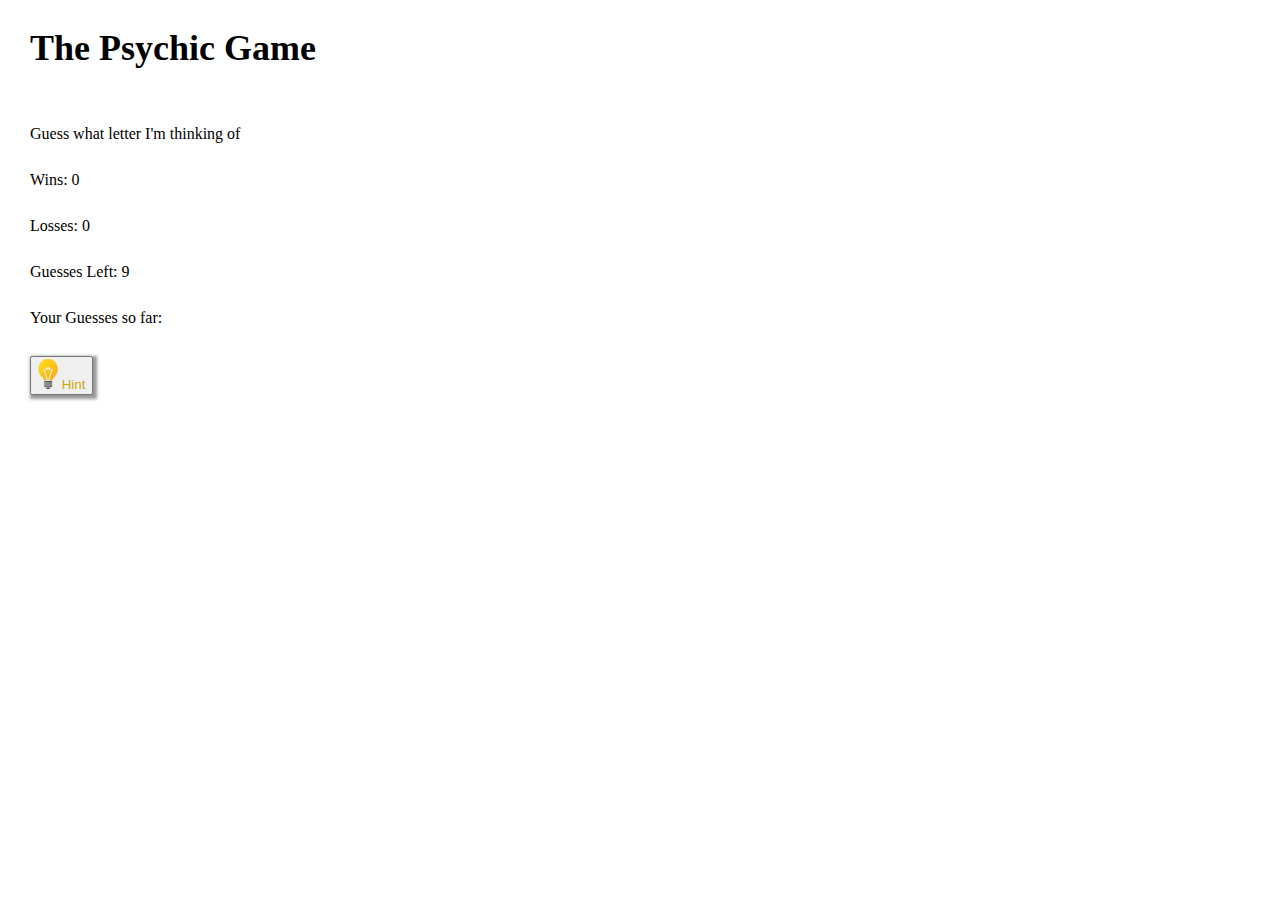
<file: index.html>
<!DOCTYPE html>
<html lang="en">

<head>
    <meta charset="UTF-8">
    <meta http-equiv="X-UA-Compatible" content="IE=edge">
    <meta name="viewport" content="width=device-width, initial-scale=1.0">
    <title>Document</title>
    <link rel="stylesheet" href="./assets/css/reset.css">
    <link rel="stylesheet" href="./assets/css/style.css">
    <link href="https://cdn.jsdelivr.net/npm/bootstrap@5.0.0-beta3/dist/css/bootstrap.min.css" rel="stylesheet"
        integrity="sha384-eOJMYsd53ii+scO/bJGFsiCZc+5NDVN2yr8+0RDqr0Ql0h+rP48ckxlpbzKgwra6" crossorigin="anonymous">
</head>

<body>
    <h1>The Psychic Game</h1>
    <p>Guess what letter I'm thinking of </p>
    <div id="win">Wins: 0</div>

    <p id="lose"> Losses: 0 </p>

    <p id="Hearts"> Guesses Left: 9 </p>

    <p id="wrong-letters"> Your Guesses so far: </p>
    <button onclick="forbutton()" type="button" class="btn hint btn-success"><img class="lamb"
            src="./assets/11images/indir-removebg-preview.png" alt=""> Hint</button>

    <script>
          
        /*sozu yazdirdiq */
        var wins = 0/*wins deyiskenimiz */
        var lose = 0
        var heart = 9
        var wrong_letters = []
       
        //****
        var lettersw = []
        var wordsletters = []
        //****
        var user = []
        var user_dicriminated = []
        var random_words = ["finger", "eminem", "number", "hungry", "burgerking", "bmw", "egg", "metropol", "bashir"]/*random listemiz */
        function sorus() {
            
            forbutton = function () {
                forhint = Math.random() * (wordsletters.length - 1)
                forhint = Math.floor(forhint)
                alert("This letter for you : " + wordsletters[forhint])
                
            }
            random_words = ["finger", "eminem", "number", "hungry", "burgerking", "bmw", "egg", "metropol", "bashir"]/*random listemiz */
            computer = Math.random()/*random bi sey secir */
            computer = computer * (random_words.length - 1)
            computer = Math.floor(computer)

            word = random_words[computer]//komputerin secdiyi random soz.
            
            
            
          

            
            for (c of word) {
                lettersw.push(c)

            }
            lettersw.forEach(function (value) {
                if (wordsletters.indexOf(value) == -1) wordsletters.push(value);
            });
            

            function userinput(input) {
                var userchoose = input.key
                console.log(userchoose)

                if (heart > 0) {
                    if (word.indexOf(userchoose) == -1) {
                        wrong_letters.push(userchoose)
                        heart = heart - 1
                        
                        document.getElementById("wrong-letters").innerHTML = ("Your Guesses so far:" + wrong_letters)
                        document.getElementById("Hearts").innerHTML = ("Guesses left: " + heart)
                    }
                }
                if (heart == 0) {
                    alert("I am really sorry,you lose!")
                    lose += 1
                    document.getElementById("lose").innerHTML = ("Loses: " + lose)
                    var allright2 = confirm("Are you want try it ?")
                    if (allright == true) {

                        document.getElementById("wrong-letters").innerHTML = ("Your Guesses so far:")
                        heart = 9
                        wrong_letters = []
                        //****
                        lettersw = []
                        wordsletters = []
                        //****
                        user = []
                        user_dicriminated = []
                        sorus()

                    }
                }
                
                for (x of word) {
                    if (x == userchoose) {
                        user.push(userchoose)

                    }


                }

                if (heart == 0) {

                }
                user.forEach(function (value) {
                    if (user_dicriminated.indexOf(value) == -1) user_dicriminated.push(value);
                });
                console.log(user)
               
                if (user_dicriminated.length == wordsletters.length) {
                    {
                        wins += 1
                        console.log("Urrra, our word: " + word)
                        alert("You won dude! "+"our word: " + word)
                        
                        document.getElementById("win").innerHTML = ("Wins: " + wins)
                        wrong_letters = []
                        //****
                        lettersw = []
                        wordsletters = []
                        //****
                        user = []
                        user_dicriminated = []
                        var allright2 = confirm("Are you want try it ?")
                        if (allright == true) {
                            sorus()
                        }
                    }
                }


            }





            window.onkeypress = userinput
        }
       
        var allright = confirm("Are you want play game?")
        if (allright == true) {
            sorus()
        }
      
                        // our function*****************************************************************************

                //1.0-->Sozu goturduk.+
                //1.1-->Sozu herflerine ayirdiq+
                //1.2-->Sozu her herfden 1 dene olacaq sekilde wordsletters listine atdiq.+
                //1.3-->User inputunu aldiq+
                //1.4-->Eger sozdeki herfler ile ,input ust uste dusurse onu arraya push etdik+
                //1.5 -->Push etdiymiz arraydaki herfleri yeni bir arraya elave etdik hansiki tekrarlanma yoxdur.
                //1.6-->Sonuncu elave edilen array ile ,1.4 maddesinde qeyd etdiyimiz arrayin uzunluqlarini yoxladiq eger beraberdirse soz tapilib!
    </script>
</body>

</html>
</file>
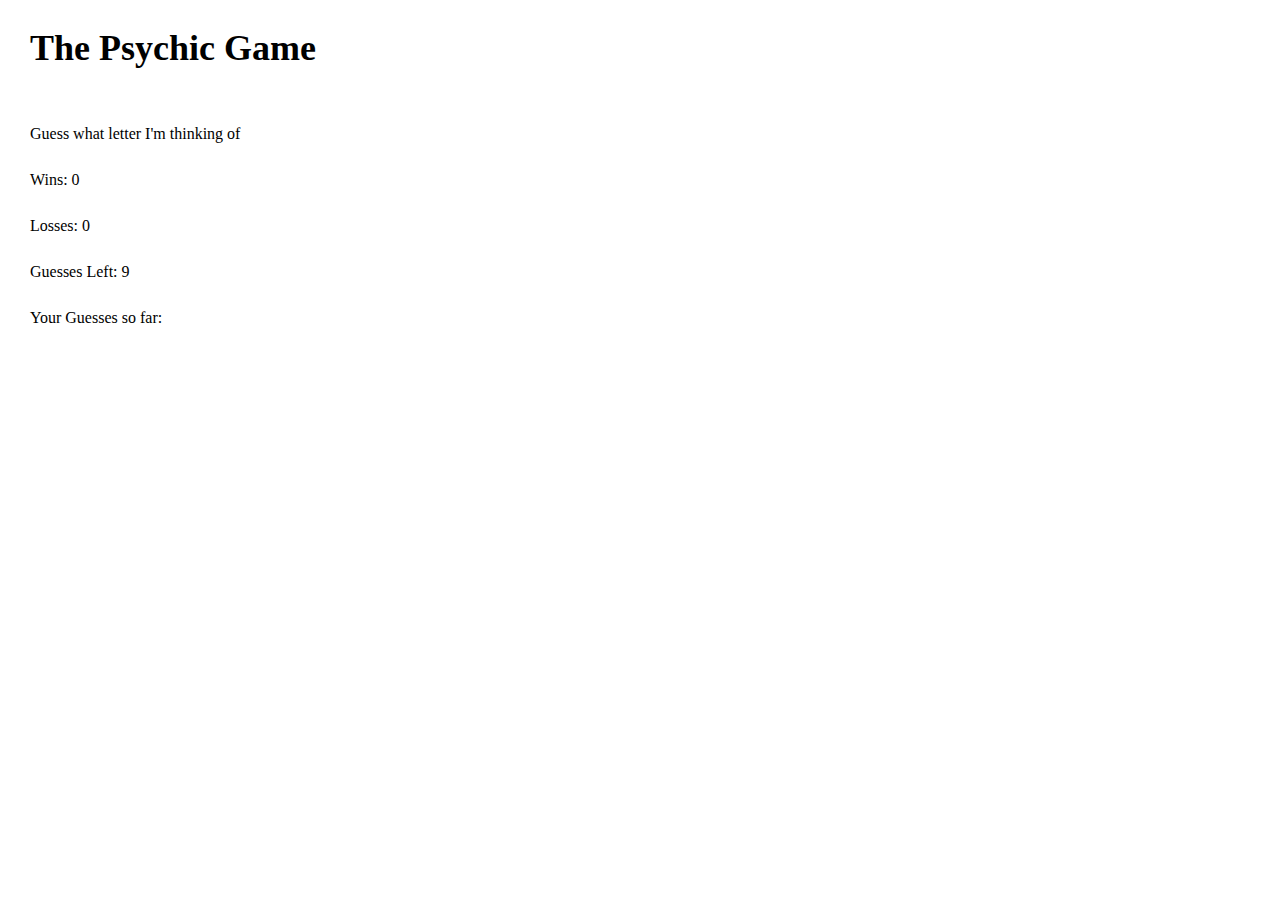
<file: game.html>
<!DOCTYPE html>
<html lang="en">

<head>
    <meta charset="UTF-8">
    <meta http-equiv="X-UA-Compatible" content="IE=edge">
    <meta name="viewport" content="width=device-width, initial-scale=1.0">
    <title>Document</title>
    <link rel="stylesheet" href="./assets/css/reset.css">
    <link rel="stylesheet" href="./assets/css/style.css">
    <link href="https://cdn.jsdelivr.net/npm/bootstrap@5.0.0-beta3/dist/css/bootstrap.min.css" rel="stylesheet"
        integrity="sha384-eOJMYsd53ii+scO/bJGFsiCZc+5NDVN2yr8+0RDqr0Ql0h+rP48ckxlpbzKgwra6" crossorigin="anonymous">
</head>

<body>
    <h1>The Psychic Game</h1>
    <p>Guess what letter I'm thinking of </p>
    <div id="win">Wins: 0</div>

    <p id="lose"> Losses: 0 </p>

    <p id="Hearts"> Guesses Left: 9 </p>

    <p id="wrong-letters"> Your Guesses so far: </p>
    <!-- <button onclick="sorus.forbutton()" type="button" class="btn hint btn-success"><img class="lamb"
            src="./assets/11images/indir-removebg-preview.png" alt=""> Hint</button>

            function forbutton() {
                alert("This letter for you : " + word[forhint])
            } -->

    <script>

        /*sozu yazdirdiq */
        var wins = 0/*wins deyiskenimiz */
        var lose = 0
        var heart = 9
        var wrong_letters = []
        //****
        var lettersw = []
        var wordsletters = []
        //****
        var user = []
        var user_dicriminated = []

        function sorus() {
            var random_words = ["finger", "eminem", "number", "hungry", "burgerking", "bmw", "egg", "metropol", "bashir"]/*random listemiz */
            var computer = Math.random()/*random bi sey secir */
            computer = computer * (random_words.length - 1)
            computer = Math.floor(computer)

            var word = random_words[computer]//komputerin secdiyi random soz.
            var forhint = Math.random() * (word.length - 1)
            forhint = Math.floor(forhint)
            console.log(word)
          

            function forbutton() {
                alert("This letter for you : " + word[forhint])
            }
            for (c of word) {
                lettersw.push(c)

            }
            lettersw.forEach(function (value) {
                if (wordsletters.indexOf(value) == -1) wordsletters.push(value);
            });
            console.log(wordsletters)

            function userinput(input) {
                var userchoose = input.key
                console.log(userchoose)

                if (heart > 0) {
                    if (word.indexOf(userchoose) == -1) {
                        wrong_letters.push(userchoose)
                        heart = heart - 1
                        console.log(heart)
                        document.getElementById("wrong-letters").innerHTML = ("Your Guesses so far:" + wrong_letters)
                        document.getElementById("Hearts").innerHTML = ("Guesses left: " + heart)
                    }
                }
                if (heart == 0) {
                    alert("I am really sorry,you lose!")
                    lose += 1
                    document.getElementById("lose").innerHTML = ("Loses: " + lose)
                    var allright2 = confirm("Are you want try it ?")
                    if (allright == true) {

                        document.getElementById("wrong-letters").innerHTML = ("Your Guesses so far:")
                        heart = 9
                        wrong_letters = []
                        //****
                        lettersw = []
                        wordsletters = []
                        //****
                        user = []
                        user_dicriminated = []
                        sorus()

                    }
                }
                console.log("dasld " + wrong_letters)
                for (x of word) {
                    if (x == userchoose) {
                        user.push(userchoose)

                    }


                }

                if (heart == 0) {

                }
                user.forEach(function (value) {
                    if (user_dicriminated.indexOf(value) == -1) user_dicriminated.push(value);
                });
                console.log(user)
                console.log(user_dicriminated)
                if (user_dicriminated.length == wordsletters.length) {
                    {
                        wins += 1
                        alert("You won dude!")

                        document.getElementById("win").innerHTML = ("Wins: " + wins)
                        wrong_letters = []
                        //****
                        lettersw = []
                        wordsletters = []
                        //****
                        user = []
                        user_dicriminated = []
                        var allright2 = confirm("Are you want try it ?")
                        if (allright == true) {
                            sorus()
                        }
                    }
                }


            }





            window.onkeypress = userinput
        }
        var allright = confirm("Are you want play game?")
        if (allright == true) {
            sorus()
        }
                        // our function*****************************************************************************

                //1.0-->Sozu goturduk.+
                //1.1-->Sozu herflerine ayirdiq+
                //1.2-->Sozu her herfden 1 dene olacaq sekilde wordsletters listine atdiq.+
                //1.3-->User inputunu aldiq+
                //1.4-->Eger sozdeki herfler ile ,input ust uste dusurse onu arraya push etdik+
                //1.5 -->Push etdiymiz arraydaki herfleri yeni bir arraya elave etdik hansiki tekrarlanma yoxdur.
                //1.6-->Sonuncu elave edilen array ile ,1.4 maddesinde qeyd etdiyimiz arrayin uzunluqlarini yoxladiq eger beraberdirse soz tapilib!
    </script>
</body>

</html>
</file>
<file: assets/css/style.css>
body > h1 {
    font-family: Georgia, 'Times New Roman', Times, serif;
    font-size: 36px;
    padding: 30px;
    font-weight: bolder;
}
p{
    margin: 30px;
}
.hint{
    margin-left: 30px;
    box-shadow: 2px 2px 3px 2px rgb(153, 152, 152) !important;
    color: rgb(199, 170, 9);
    
}
.hint:hover{
    color: rgb(199, 170, 9) !important;

}
.hint:active{
    color: rgb(41, 176, 194) !important;

}
.lamb{
    width: 20px;
    height: 30px;
}
#win{
    
    margin-left: 30px;
}
</file>
